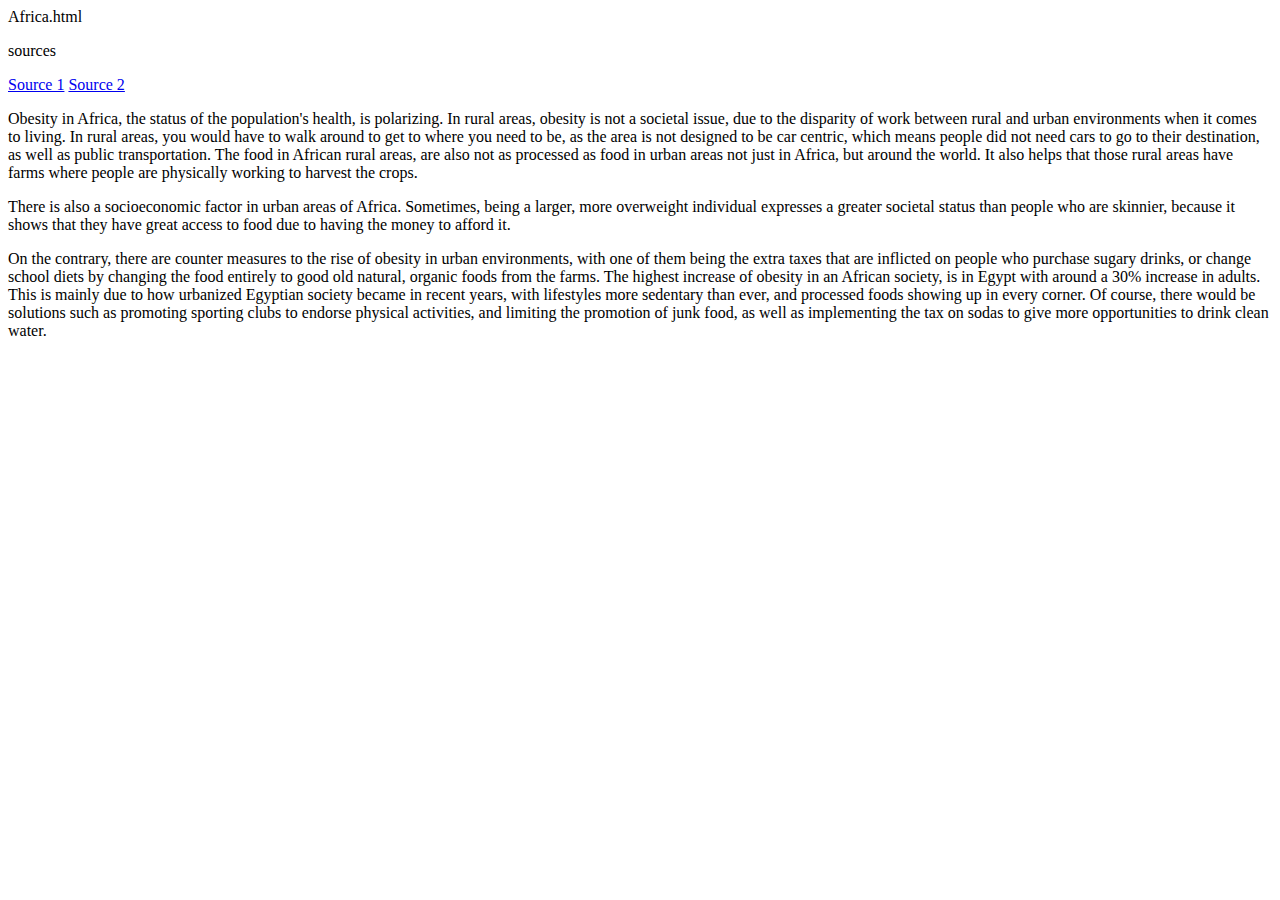
<file: Africa.html>
Africa.html

<!DOCTYPE html>
<html lang="en">

<body> 
    <html>
     <p>sources</p>
     <a href="https://www.afro.who.int/news/obesity-rising-africa-who-analysis-finds">Source 1</a> 
     <a href="https://www.africanexponent.com/top-10-african-countries-with-the-highest-rates-of-obesity-in-2025/">Source 2</a>
    
    </html>
</body>
 
<body>
<p>
Obesity in Africa, the status of the population's health, is polarizing. In rural areas, obesity is not a societal issue, due to the disparity of work between rural and urban environments when it comes to living. In rural areas, you would have to walk around to get to where you need to be, as the area is not designed to be car centric, which means people did not need cars to go to their destination, as well as public transportation.  

The food in African rural areas, are also not as processed as food in urban areas not just in Africa, but around the world. It also helps that those rural areas have farms where people are physically working to harvest the crops. 
</p>

<p>There is also a socioeconomic factor in urban areas of Africa. Sometimes, being a larger, more overweight individual expresses a greater societal status than people who are skinnier, because it shows that they have great access to food due to having the money to afford it. </p>

<p>On the contrary, there are counter measures to the rise of obesity in urban environments, with one of them being the extra taxes that are inflicted on people who purchase sugary drinks, or change school diets by changing the food entirely to good old natural, organic foods from the farms.  

The highest increase of obesity in an African society, is in Egypt with around a 30% increase in adults. This is mainly due to how urbanized Egyptian society became in recent years, with lifestyles more sedentary than ever, and processed foods showing up in every corner. Of course, there would be solutions such as promoting sporting clubs to endorse physical activities, and limiting the promotion of junk food, as well as implementing the tax on sodas to give more opportunities to drink clean water. 
</p>
</body>
</file>
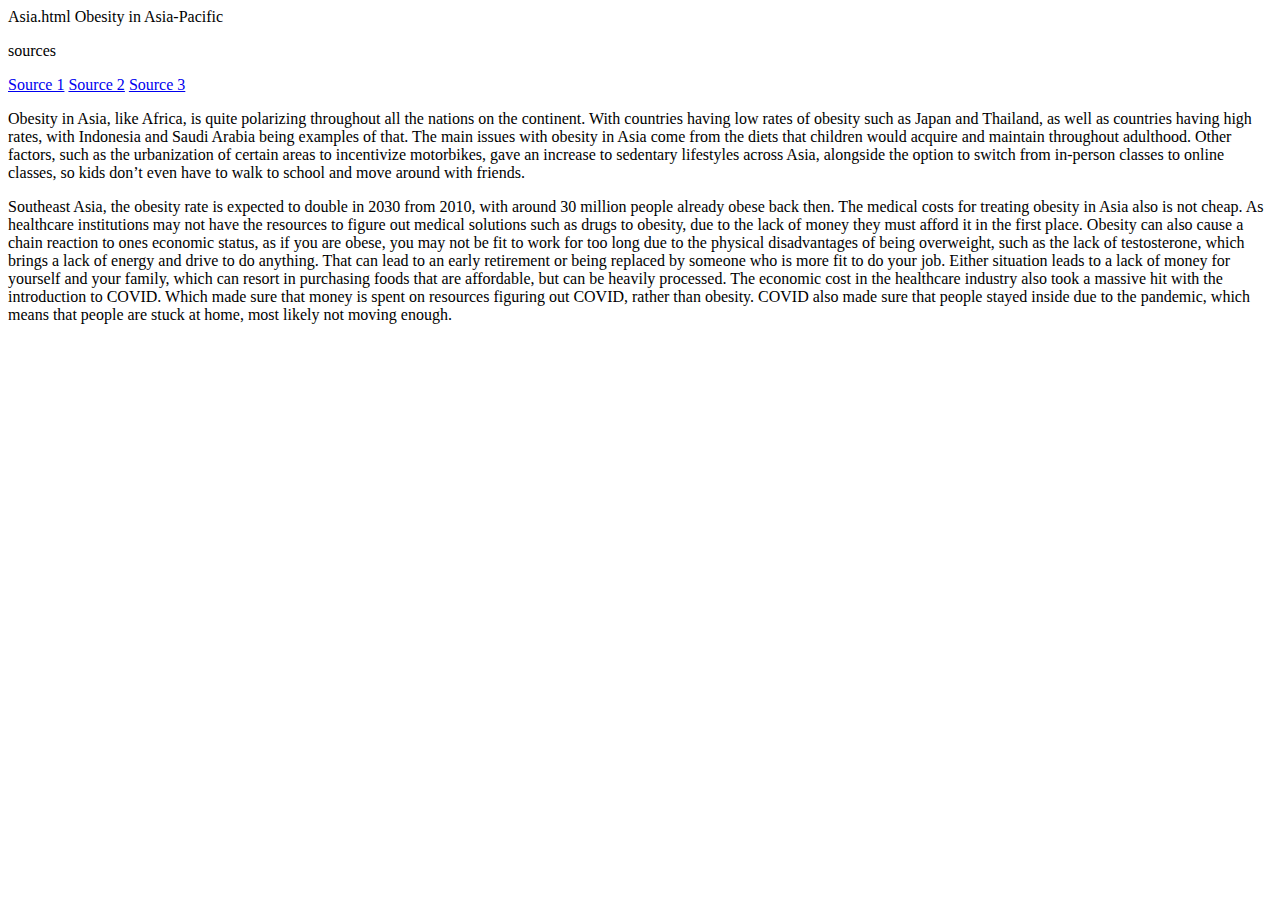
<file: Asia.html>
Asia.html

<!DOCTYPE html>
<html lang="en">

Obesity in Asia-Pacific 

<body> 
    <html>
     <p>sources</p>
     <a href="https://www.japscjournal.com/articles/obesity-asia-pacific-region-current-perspectives?language_content_entity=en">Source 1</a> 
     <a href="https://pmc.ncbi.nlm.nih.gov/articles/PMC10078503/">Source 2</a>
     <a href="https://www.genre.com/us/knowledge/publications/2023/april/ri23-1-en">Source 3</a>
    </html>
</body>

<body>
    <p>
Obesity in Asia, like Africa, is quite polarizing throughout all the nations on the continent. With countries having low rates of obesity such as Japan and Thailand, as well as countries having high rates, with Indonesia and Saudi Arabia being examples of that.  

The main issues with obesity in Asia come from the diets that children would acquire and maintain throughout adulthood. Other factors, such as the urbanization of certain areas to incentivize motorbikes, gave an increase to sedentary lifestyles across Asia, alongside the option to switch from in-person classes to online classes, so kids don’t even have to walk to school and move around with friends. 
    </p>

<p> Southeast Asia, the obesity rate is expected to double in 2030 from 2010, with around 30 million people already obese back then. 

The medical costs for treating obesity in Asia also is not cheap. As healthcare institutions may not have the resources to figure out medical solutions such as drugs to obesity, due to the lack of money they must afford it in the first place. Obesity can also cause a chain reaction to ones economic status, as if you are obese, you may not be fit to work for too long due to the physical disadvantages of being overweight, such as the lack of testosterone, which brings a lack of energy and drive to do anything.  

That can lead to an early retirement or being replaced by someone who is more fit to do your job. Either situation leads to a lack of money for yourself and your family, which can resort in purchasing foods that are affordable, but can be heavily processed. The economic cost in the healthcare industry also took a massive hit with the introduction to COVID. Which made sure that money is spent on resources figuring out COVID, rather than obesity. COVID also made sure that people stayed inside due to the pandemic, which means that people are stuck at home, most likely not moving enough.
</p>
</body>
</file>
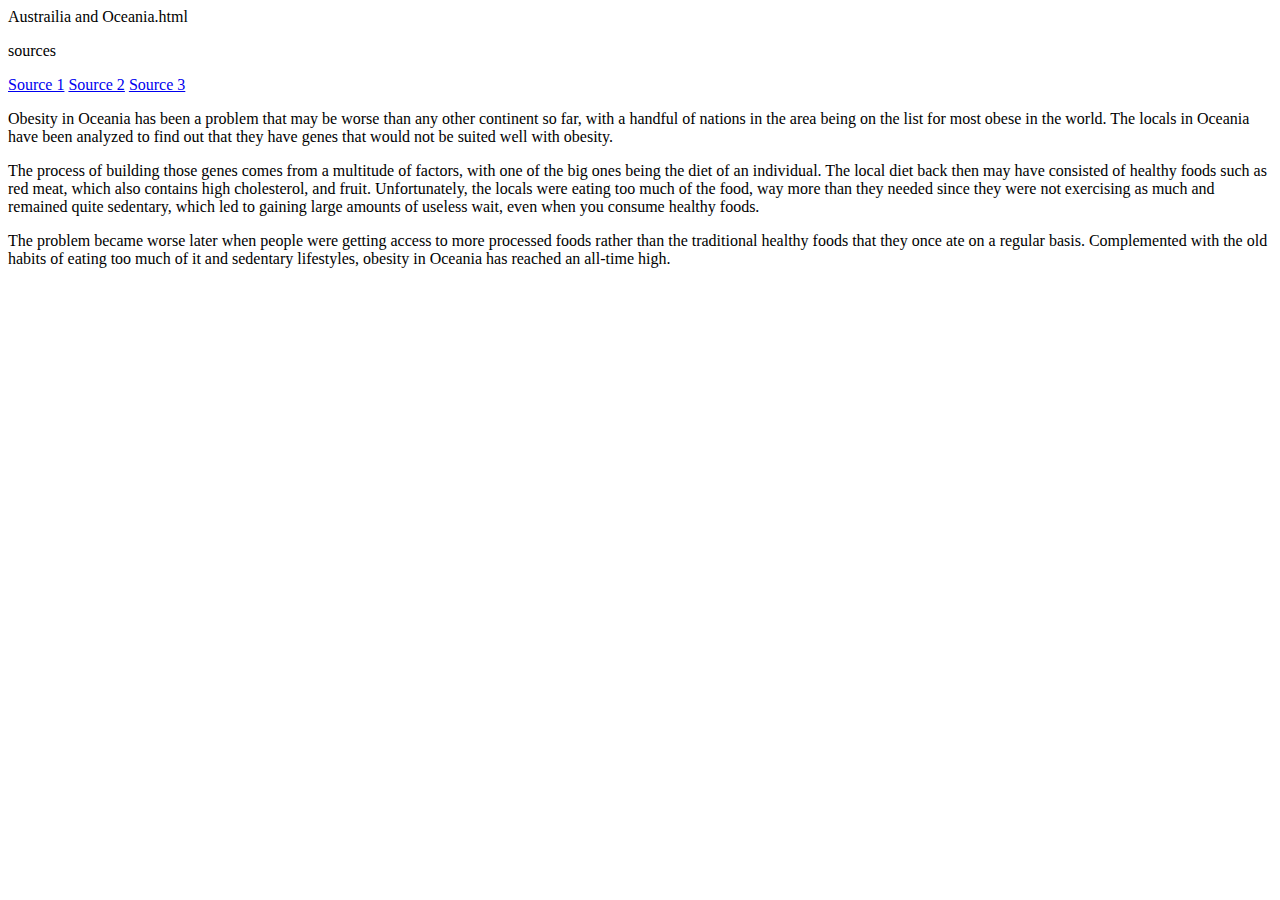
<file: Austrailia and Oceania.html>
Austrailia and Oceania.html

<!DOCTYPE html>
<html lang="en">

<body> 
    <html>
     <p>sources</p>
     <a href="https://www.who.int/westernpacific/about/how-we-work/pacific-support/news/detail/04-03-2024-study-finds-pacific-accounts-for-9-of-the-10-most-obese-countries-in-the-world">Source 1</a> 
     <a href="https://www.scivisionpub.com/pdfs/addressing-obesity-in-the-oceanic-population-challenges-solutions-and-pathways-to-health-3099.pdf">Source 2</a>
     <a href="https://healthcare-digital.com/hospitals/why-pacific-islands-are-most-obese-nations-world">Source 3</a>
    </html>
</body>

 <body>
<p>Obesity in Oceania has been a problem that may be worse than any other continent so far, with a handful of nations in the area being on the list for most obese in the world. The locals in Oceania have been analyzed to find out that they have genes that would not be suited well with obesity. </p>

<p>
The process of building those genes comes from a multitude of factors, with one of the big ones being the diet of an individual. The local diet back then may have consisted of healthy foods such as red meat, which also contains high cholesterol, and fruit. Unfortunately, the locals were eating too much of the food, way more than they needed since they were not exercising as much and remained quite sedentary, which led to gaining large amounts of useless wait, even when you consume healthy foods. 
</p>
<p>
The problem became worse later when people were getting access to more processed foods rather than the traditional healthy foods that they once ate on a regular basis. Complemented with the old habits of eating too much of it and sedentary lifestyles, obesity in Oceania has reached an all-time high.</p>
 </body>
</file>
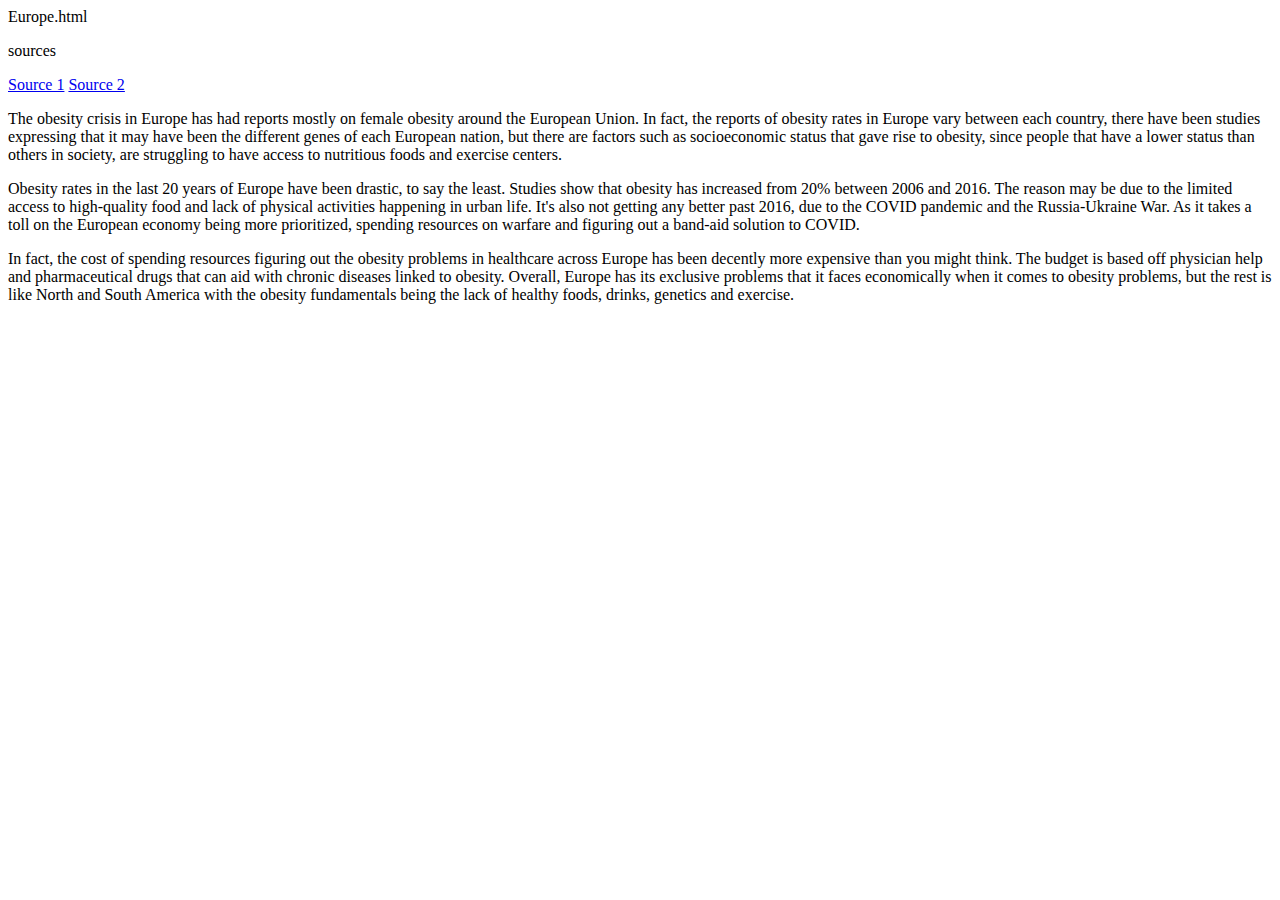
<file: Europe.html>
Europe.html

<!DOCTYPE html>
<html lang="en">

<body> 
    <html>
     <p>sources</p>
     <a href="https://ec.europa.eu/eurostat/statistics-explained/index.php?title=Overweight_and_obesity_-_BMI_statistics">Source 1</a> 
     <a href="https://www.eufic.org/en/healthy-living/article/europes-obesity-statistics-figures-trends-rates-by-country">Source 2</a>
     
    </html>
</body>

<p>The obesity crisis in Europe has had reports mostly on female obesity around the European Union. In fact, the reports of obesity rates in Europe vary between each country, there have been studies expressing that it may have been the different genes of each European nation, but there are factors such as socioeconomic status that gave rise to obesity, since people that have a lower status than others in society, are struggling to have access to nutritious foods and exercise centers. 
</p>
 
<p> Obesity rates in the last 20 years of Europe have been drastic, to say the least.  

Studies show that obesity has increased from 20% between 2006 and 2016. 

The reason may be due to the limited access to high-quality food and lack of physical activities happening in urban life. It's also not getting any better past 2016, due to the COVID pandemic and the Russia-Ukraine War. As it takes a toll on the European economy being more prioritized, spending resources on warfare and figuring out a band-aid solution to COVID. 
</p>
 
<p> In fact, the cost of spending resources figuring out the obesity problems in healthcare across Europe has been decently more expensive than you might think. The budget is based off physician help and pharmaceutical drugs that can aid with chronic diseases linked to obesity. 

 

Overall, Europe has its exclusive problems that it faces economically when it comes to obesity problems, but the rest is like North and South America with the obesity fundamentals being the lack of healthy foods, drinks, genetics and exercise. 
</p>
</file>
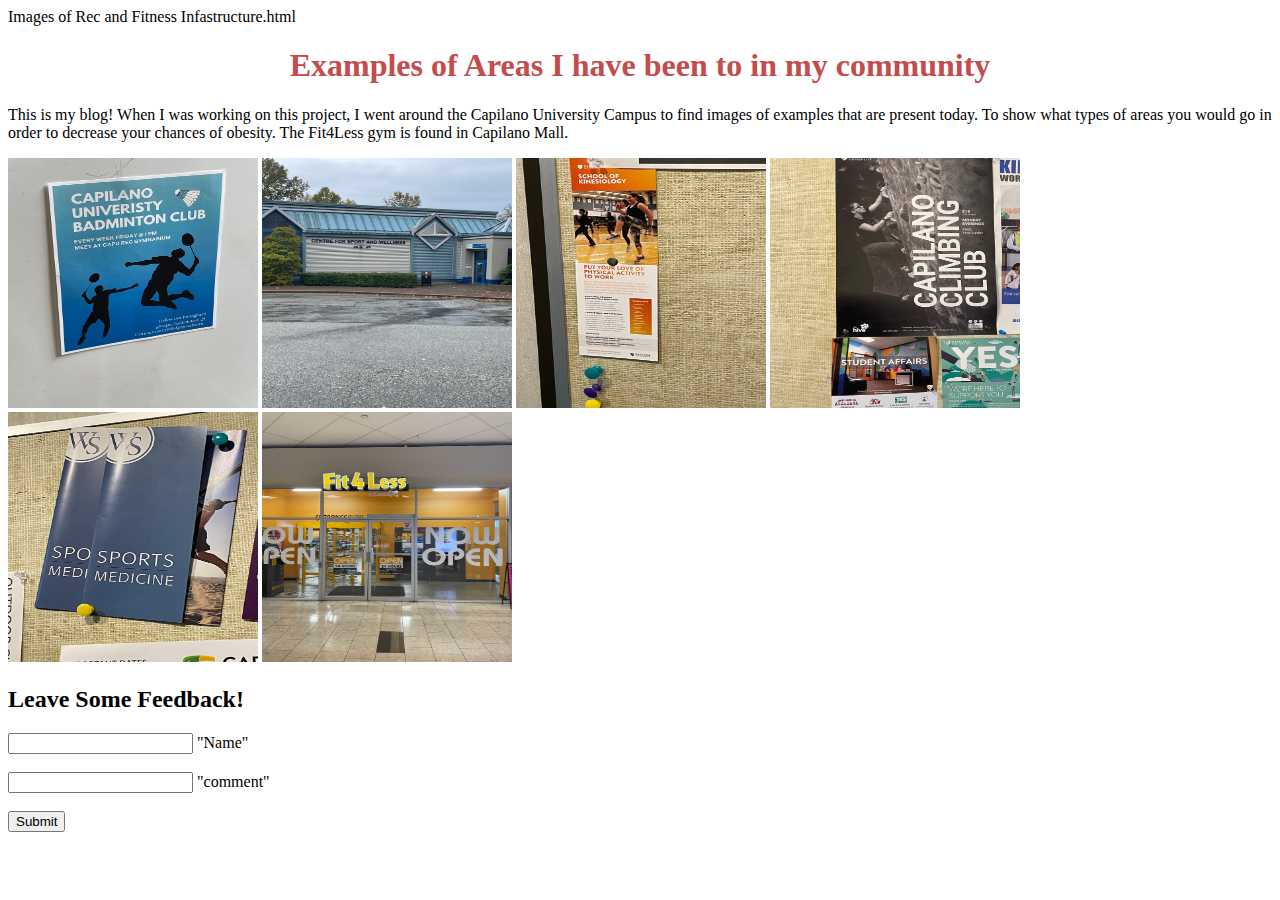
<file: Images of Rec and Fitness Infastructure.html>
Images of Rec and Fitness Infastructure.html
<!DOCTYPE html>
<html lang="en">

<head>
    <title>Examples of Recreational or General Fitness Infastructure</title>
    <link rel="stylesheet" href="obesitystyle.css">
</head>

<body><h1>Examples of Areas I have been to in my community</h1>
<p> This is my blog! When I was working on this project, I went around the Capilano University Campus to find 
    images of examples that are present today. To show what types of areas you would go in order to 
    decrease your chances of obesity. The Fit4Less gym is found in Capilano Mall.

</p>

<blog></blog>
</body>
<html>
 <body>
   <img src="IMG_1276.jpeg" width="250" height="250"> 
   <img src="IMG_1278.jpeg" width="250" height="250">
   <img src="IMG_1279.jpeg" width="250" height="250">
   <img src="IMG_1280.jpeg" width="250" height="250">
   <img src="IMG_1281.jpeg" width="250" height="250">
   <img src="IMG_1282.jpeg" width="250" height="250">
 </body>
</html>

<h2>Leave Some Feedback!</h2>
    <form action="">
        <label for="Name:"></label>
        <input type="text"> "Name"
        <br><br>
        <label for="comment:"></label>
        <Input type ="text"> "comment"
            <br><br>
        <input type="submit" value="Submit">
    </form>
</file>
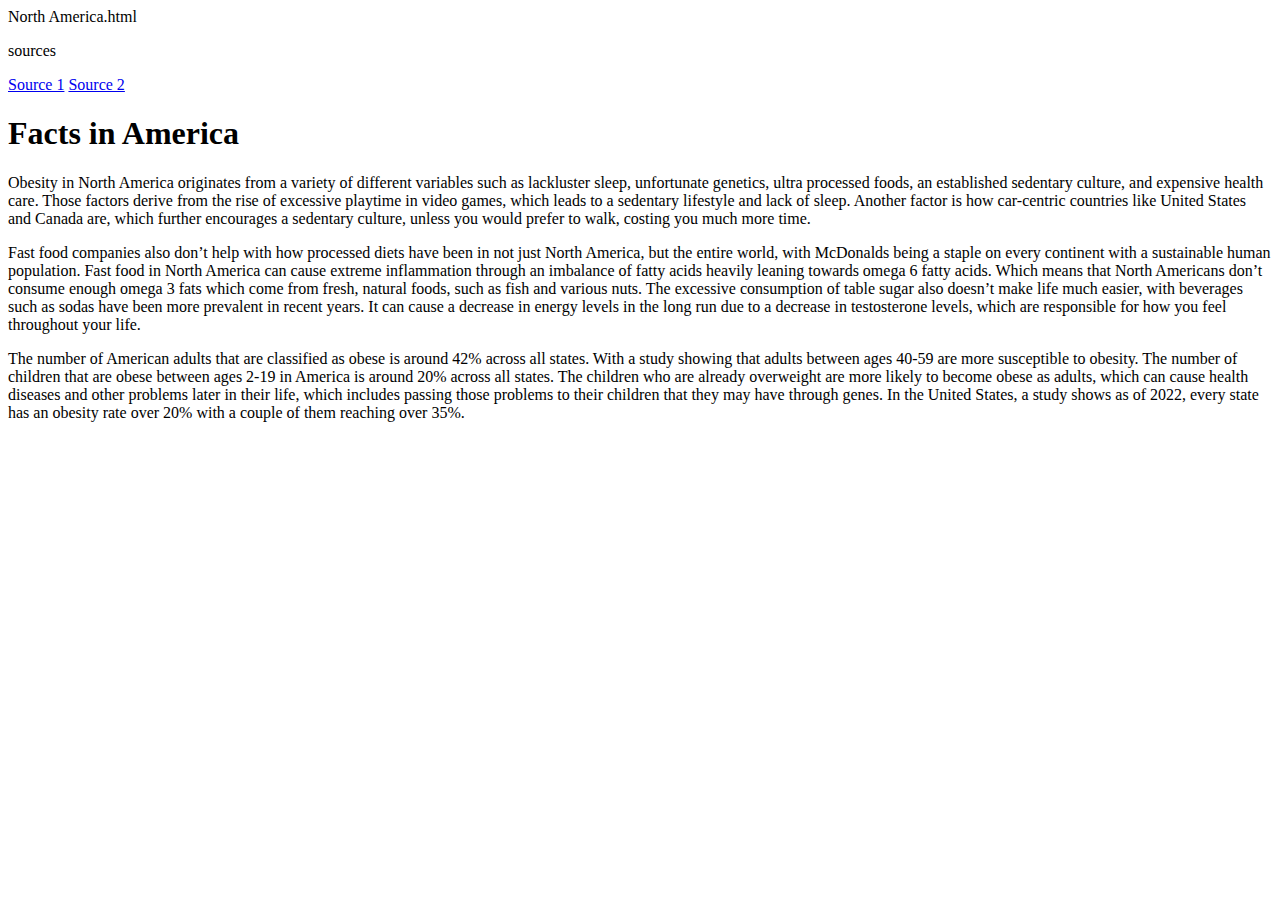
<file: North America.html>
North America.html

<!DOCTYPE html>
<html lang="en">

<body> 
    <html>
     <p>sources</p>
     <a href=" https://www.cdc.gov/media/releases/2024/p0912-adult-obesity.html">Source 1</a> 
     <a href="https://www.healthline.com/health/obesity-facts">Source 2</a>
    </html>
</body>
<h1> Facts in America</h1>

<body>
<p> Obesity in North America originates from a variety of different variables such as lackluster sleep, unfortunate genetics, ultra processed foods, an established sedentary culture, and expensive health care. Those factors derive from the rise of excessive playtime in video games, which leads to a sedentary lifestyle and lack of sleep. 

 Another factor is how car-centric countries like United States and Canada are, which further encourages a sedentary culture, unless you would prefer to walk, costing you much more time. 
</p>
 <p>Fast food companies also don’t help with how processed diets have been in not just North America, but the entire world, with McDonalds being a staple on every continent with a sustainable human population.
  Fast food in North America can cause extreme inflammation through an imbalance of fatty acids heavily leaning towards omega 6 fatty acids. Which means that North Americans don’t consume enough omega 3 fats which come from fresh, natural foods, such as fish and various nuts. 

 The excessive consumption of table sugar also doesn’t make life much easier, with beverages such as sodas have been more prevalent in recent years. It can cause a decrease in energy levels in the long run due to a decrease in testosterone levels, which are responsible for how you feel throughout your life. 
</p>
The number of American adults that are classified as obese is around 42% across all states. With a study showing that adults between ages 40-59 are more susceptible to obesity. 

The number of children that are obese between ages 2-19 in America is around 20% across all states. The children who are already overweight are more likely to become obese as adults, which can cause health diseases and other problems later in their life, which includes passing those problems to their children that they may have through genes. 

In the United States, a study shows as of 2022, every state has an obesity rate over 20% with a couple of them reaching over 35%.</p>
</body>
</file>
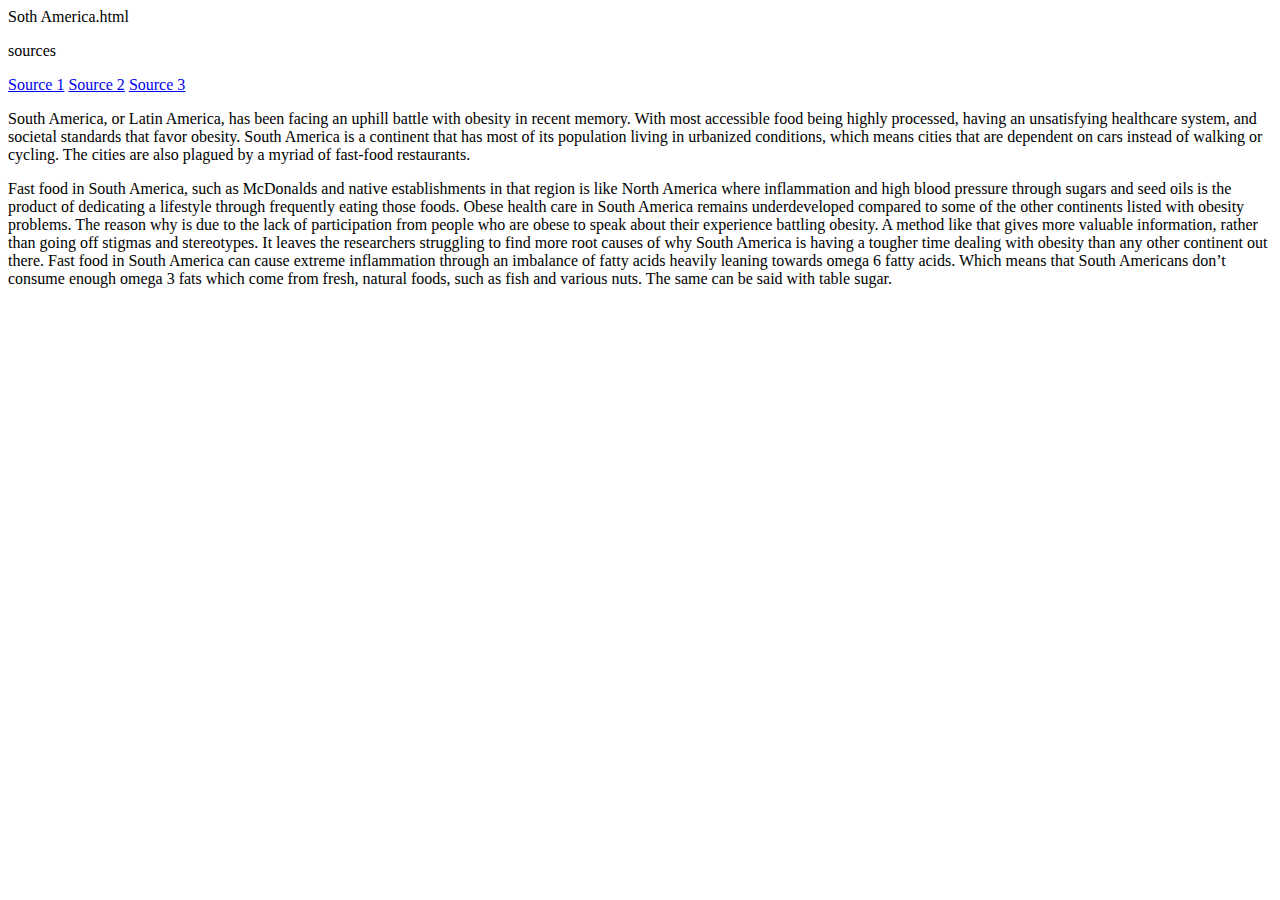
<file: Soth America.html>
Soth America.html

<!DOCTYPE html>
<html lang="en">

<body> 
    <html>
     <p>sources</p>
     <a href=" https://www.bmj.com/content/390/bmj.r1211#:~:text=Latin%20America%20has%20some%20of%20the%20world%E2%80%99s%20highest,and%20physical%20activity%2C%20instead%20of%20broader%20structural%20drivers.">Source 1</a> 
     <a href="https://www.nature.com/articles/s42255-024-00977-1">Source 2</a>
     <a href="https://www.thelancet.com/journals/lanam/article/PIIS2667-193X(23)00060-1/fulltext">Source 3</a>
    </html>
</body>

<body> 

 <p>South America, or Latin America, has been facing an uphill battle with obesity in recent memory. With most accessible food being highly processed, having an unsatisfying healthcare system, and societal standards that favor obesity. 

 South America is a continent that has most of its population living in urbanized conditions, which means cities that are dependent on cars instead of walking or cycling. The cities are also plagued by a myriad of fast-food restaurants. 
 </p>

<p>Fast food in South America, such as McDonalds and native establishments in that region is like North America where inflammation and high blood pressure through sugars and seed oils is the product of dedicating a lifestyle through frequently eating those foods. 

 Obese health care in South America remains underdeveloped compared to some of the other continents listed with obesity problems. The reason why is due to the lack of participation from people who are obese to speak about their experience battling obesity. A method like that gives more valuable information, rather than going off stigmas and stereotypes. It leaves the researchers struggling to find more root causes of why South America is having a tougher time dealing with obesity than any other continent out there. 

 Fast food in South America can cause extreme inflammation through an imbalance of fatty acids heavily leaning towards omega 6 fatty acids. Which means that South Americans don’t consume enough omega 3 fats which come from fresh, natural foods, such as fish and various nuts. The same can be said with table sugar. 
</p>
 </body>
</file>
<file: obesitystyle.css>
obesitystyle.css
/* Set the background color of the page *
<head>
<style>
body {
  background-color: rgb(201, 36, 87);
}
</style>
</head>
<body>

/* Make all paragraphs black */ 
p { 
color: rgb(28, 52, 71); 
font-size: 25px; 
} 
/* Make the main heading white */ 
h1 { 
color: rgb(195, 76, 76); 
text-align: center; 
}
</file>
